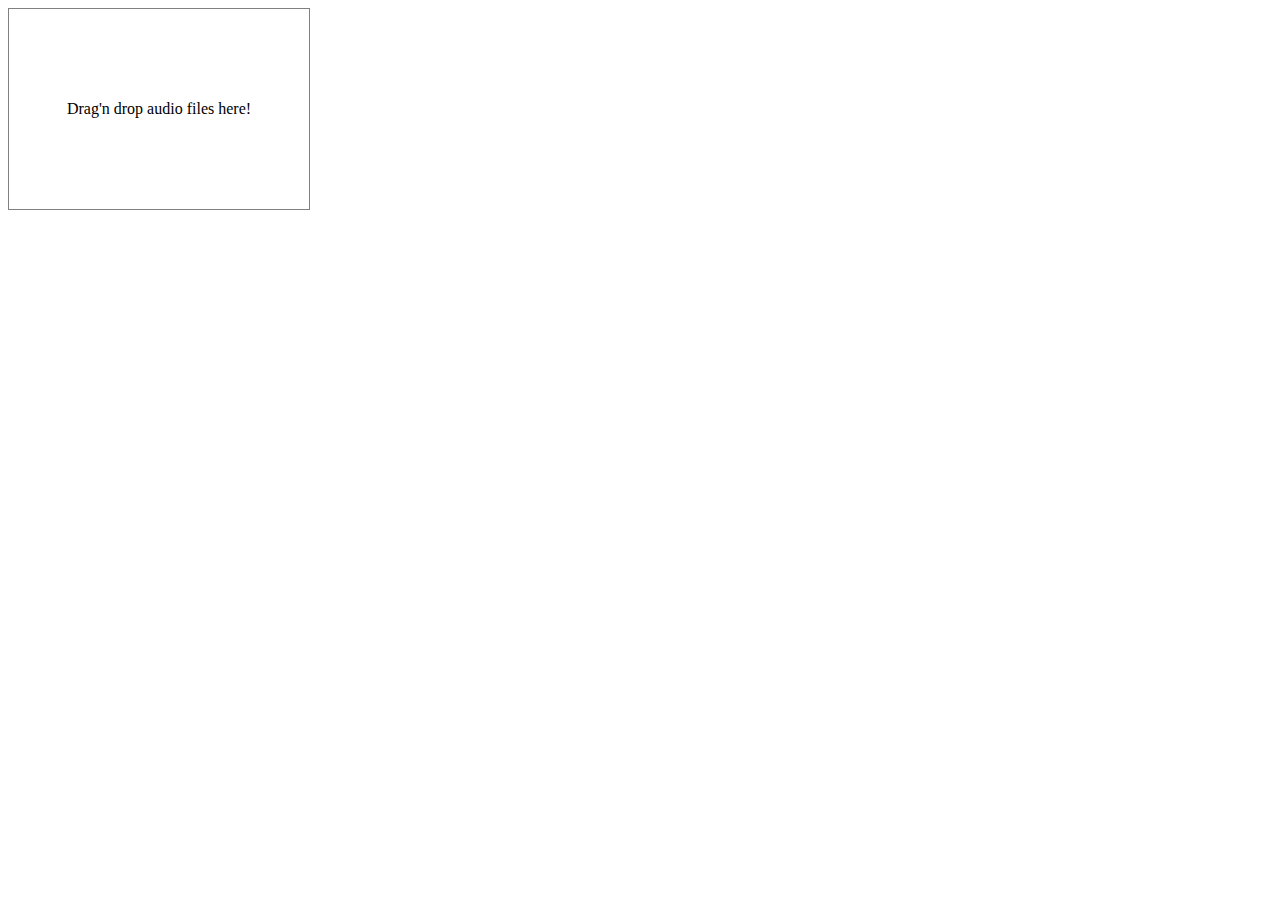
<file: dd.html>
<!DOCTYPE html>
<html lang="ja">

<head>
    <meta http-equiv="X-UA-Compatible" content="IE=edge">
    <meta charset="utf-8">
    <title>Matsugaya</title>
    <meta name="description" content="Matsugaya">
    <meta name="author" content="YA-androidapp">
    <meta name="viewport" content="width=device-width, initial-scale=1">
    <link rel="stylesheet" href="css/drop.css">
</head>

<body>
    <div id="drop-area">
        <div>
            Drag'n drop audio files here!
        </div>
    </div>

    <div id="result"></div>

    <input type="file" style="display: none;" accept="audio/*" id="file-select-input" multiple>

    <script src="js/drop.js"></script>
</body>

</html>
<!-- Copyright (c) 2021 YA-androidapp(https://github.com/YA-androidapp) All rights reserved. -->
</file>
<file: css/drop.css>
#drop-area {
    display: flex;
    justify-content: center;
    align-items: center;
    border: 1px solid gray;
    width: 300px;
    height: 200px;
    cursor: pointer;
}

#result {
    min-height: 0px;
    margin-bottom: 10px;
}

audio {
    width: 300px;
}
</file>
